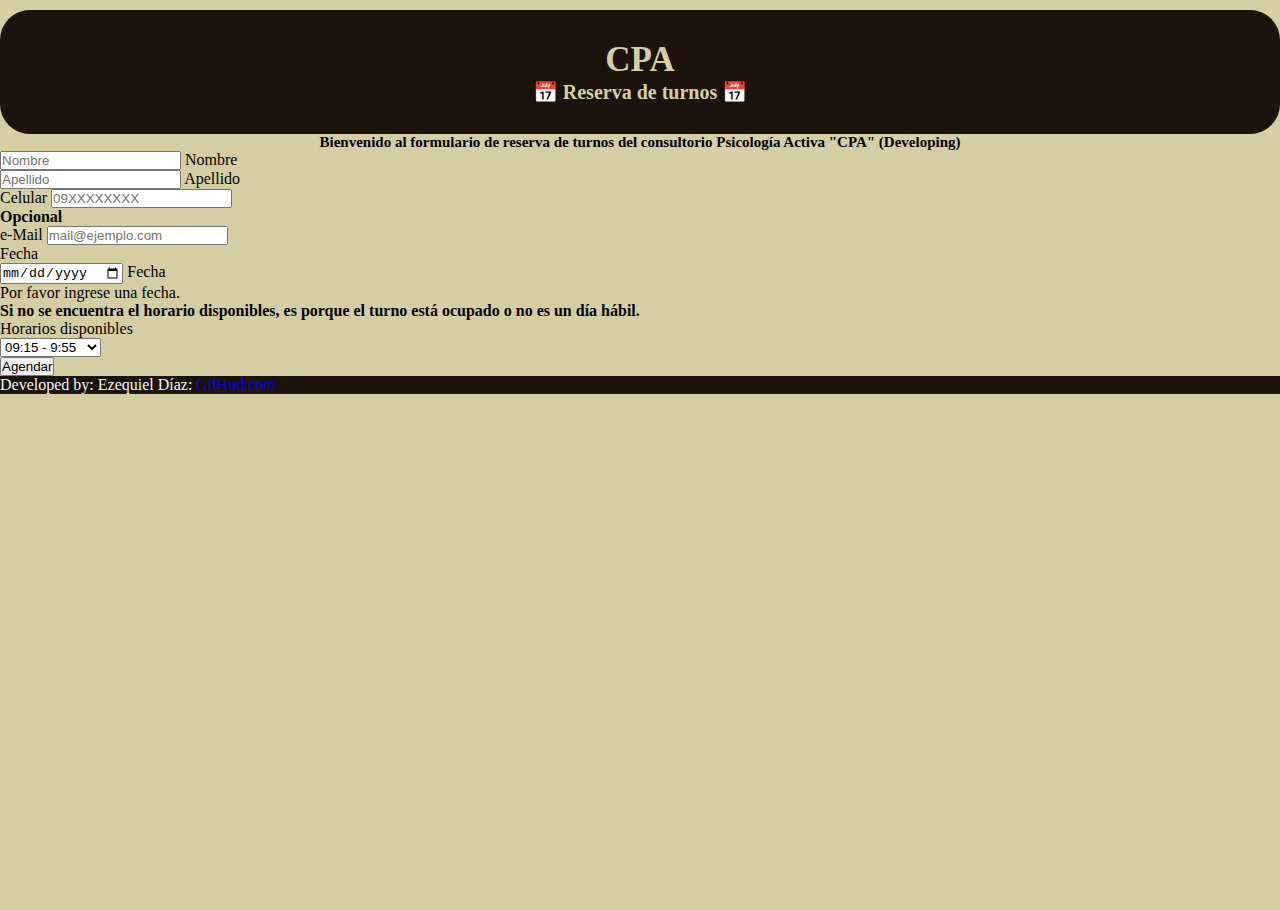
<file: index.html>
<!DOCTYPE html>
<html lang="en">
<head>
    <meta charset="UTF-8">
    <meta http-equiv="X-UA-Compatible" content="IE=edge">
    <meta name="viewport" content="width=device-width, initial-scale=1.0">
    <title>CPA</title>
    <link href="https://cdn.jsdelivr.net/npm/bootstrap@5.3.0-alpha1/dist/css/bootstrap.min.css" rel="stylesheet" integrity="sha384-GLhlTQ8iRABdZLl6O3oVMWSktQOp6b7In1Zl3/Jr59b6EGGoI1aFkw7cmDA6j6gD" crossorigin="anonymous">
    <link href="Css/style.css" rel="stylesheet"/>
</head>


<body>
    
    <div class="cabecero mb-lg-5">
        <div class="titulo">
            CPA
        </div>
        <div class="text-center subtitulo">
            📅 Reserva de turnos 📅
        </div>
    </div>
    <div class="parrafos">
        <p>Bienvenido al formulario de reserva de turnos del consultorio Psicología Activa "CPA" (Developing)</p>
    </div>
    <!-- Inicio del formulario -->
    <form class="row justify-content-center" id="form">
        <div class="row">
            <!-- Input del nombre y apellido -->
            <div class="input-group input-group-sm mb-3 px-4 justify-content-center">
                <div class="d-flex flex-row flex-fill">
                <!-- Nombre -->
                  <div class="flex-fill me-3">
                    <div class="form-floating">
                      <input type="text" class="form-control" name="nombre" id="input_nombre" placeholder="Nombre" required="" value=""/>
                      <label for="input_nombre">Nombre</label>
                    </div>
                  </div>
                <!-- Apellido -->
                  <div class="flex-fill">
                    <div class="form-floating">
                      <input type="text" class="form-control" name="apellido" id="input_apellido" placeholder="Apellido" required="" value="" />
                      <label for="input_apellido">Apellido</label>
                    </div>
                  </div>
                </div>
              </div>
                <!-- Celular -->
            <div class="input-group mb-3 px-4 justify-content-center">
              <span class="input-group-text">Celular</span>
              <input type="text" class="form-control" placeholder="09XXXXXXXX" id="input-Cel">
            </div>
            
                <!-- Investigar como implementar con google calendar -->
            <div class="text-center text-decoration-underline">
                <strong>Opcional</strong>
            </div>
                <div class="input-group mb-3 px-4 justify-content-center">
                    <span class="input-group-text">e-Mail</span>
                    <input type="email" name="email" class="form-control" id="input_email" placeholder="mail@ejemplo.com">
                </div>
            

                <!-- Implementar el min="2023-01-23" con javascript para mostrar fecha actual -->
            <div class="input-group input-group-sm mb-3 has-validation px-4">
                <span class="input-group-text">Fecha</span>
                <div class="form-floating">
                  <input type="date" class="form-control" placeholder="Fecha" min="2023-01-23" required="" name="input_date" />
                  <label for="input-date">Fecha</label>
                </div>
                <div class="invalid-feedback">
                    Por favor ingrese una fecha.
                </div>
            </div>

                <!-- Trabajar en como agregar, quitar las opciones con javascript -->
            <div class="text-center text-decoration-underline">
                <strong>Si no se encuentra el horario disponibles, es porque el turno está ocupado o no es un día hábil.</strong>
            </div>
            <div class="input-group input-group-sm mb-3 px-4">
                <span class="input-group-text">Horarios disponibles</span>
                <div class="form-floating">
                  <select class="form-select" id="input_time" name="horario" required="" aria-label="Horarios disponibles">
                    <option value="09:15">09:15 - 9:55</option>
                    <option value="10:00">10:00 - 10:40</option>
                    <option value="10:45">10:45 - 11:25</option>
                    <option value="11:30">11:30 - 12:10</option>
                    <option value="14:15">14:15 - 14:55</option>
                    <option value="15:00">15:00 - 15:40</option>
                    <option value="15:45">15:45 - 16:25</option>
                    <option value="16:30">16:30 - 17:10</option>
                    <option value="17:35">17:35 - 18:15</option>
                    <option value="18:20">18:20 - 19:00</option>
                    <option value="19:05">19:05 - 19:45</option>
                    <option value="19:50">19:50 - 20:30</option>
                    <option value="20:35">20:35 - 21:15</option>
                  </select>
                </div>
            </div>
                 <!-- Implementar la funcion de agendar  -->
        </div>  
        <div class="d-flex justify-content-center mb-5">
            <button type="button" id="agendar" class="btn btn-dark btn-lg mt-3 disabled">Agendar</button>
          </div> 
          
    </form>

<!--                                            Script                                                   -->

<script src="https://cdn.jsdelivr.net/npm/bootstrap@5.3.0-alpha1/dist/js/bootstrap.bundle.min.js" integrity="sha384-w76AqPfDkMBDXo30jS1Sgez6pr3x5MlQ1ZAGC+nuZB+EYdgRZgiwxhTBTkF7CXvN" crossorigin="anonymous"></script>

</body>

<footer class="text-center text-lg-start bg-light text-muted">
    <div class="text-center p-4" style="background-color: #1A120B; color: aliceblue;">
        Developed by: Ezequiel Díaz:
        <a class="text-reset fw-bold" href="https://github.com/Ezequiel6095">GitHud.com</a>
    </div>
</footer>


</html>
</file>
<file: Css/style.css>
*{
    margin: 0;
    padding: 0;
    box-sizing: border-box;
}

body{
    background-color: #D5CEA3;
    font-family: Open Sans;
    font-size: 16px;
    position: relative;
    height: 100vh;
    font-weight: 400;
    
}

.cabecero {
    margin-top: 10px;
    width: 100%;
    padding: 30px;
    display: block;
    color: #fff;
    background-color: #1A120B;
    border-radius: 30px;
}

.titulo{
    width: 1;
    margin-bottom: 0;
    font-weight: 900;
    font-size: 35px;
    text-align: center;
    color: #D5CEA3;
}
.subtitulo{
    width: 1;
    margin-bottom: 0;
    font-weight: 900;
    font-size: 20px;
    text-align: center;
    color: #D5CEA3;
}
.parrafos{
    width: 1;
    margin-bottom: 0;
    font-weight: 900;
    font-size: 15px;
    text-align: center;
    color: #000000;
}
.Developed{
    color: #fff;
}


/* La mayoria de los estilos se realizo con "Bootstrap v5.3" */
</file>
